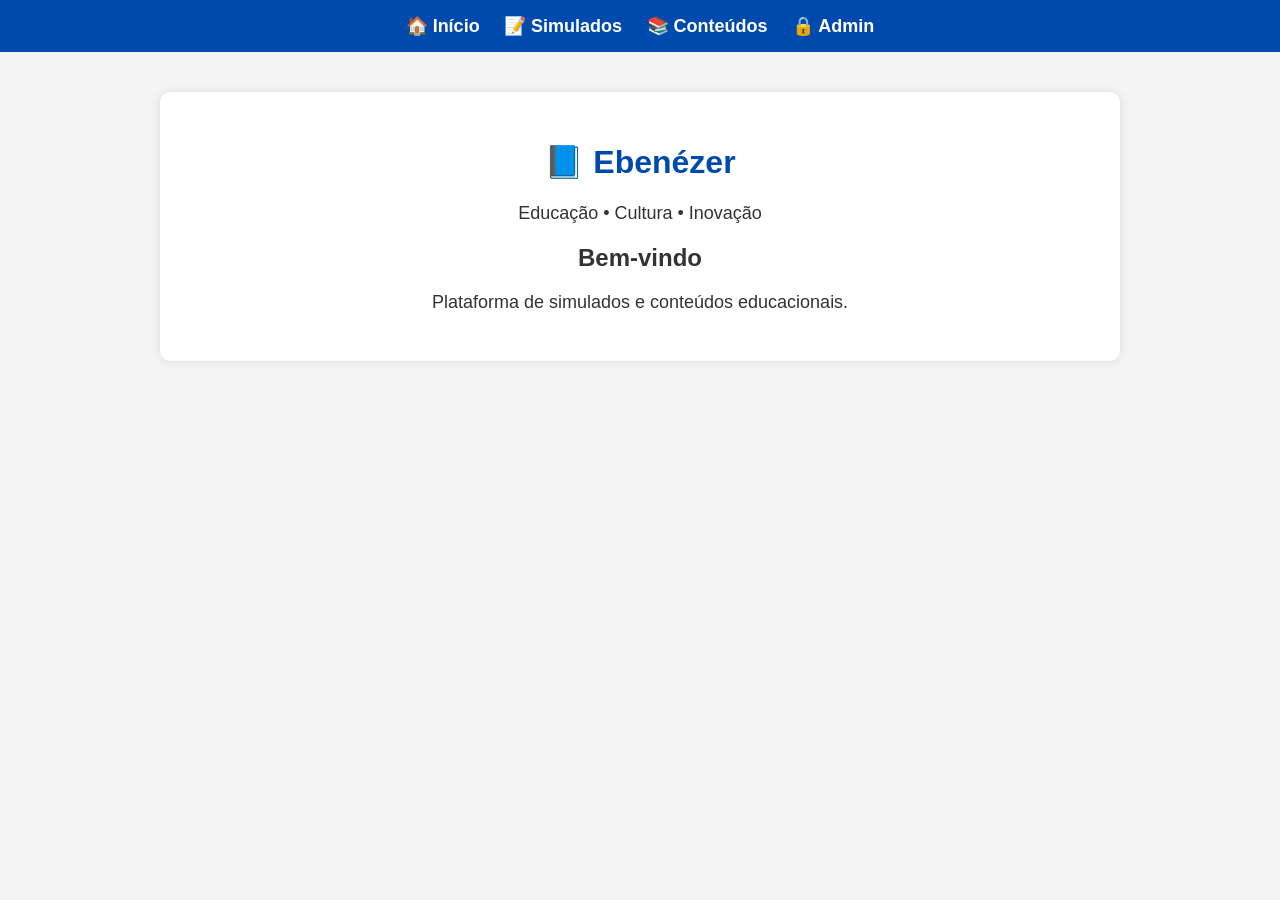
<file: index.html>
<!DOCTYPE html>
<html>
<head>
  <title>Ebenézer</title>
  <link rel="stylesheet" href="style.css">
</head>
<body>

<nav>
  <a href="index.html">🏠 Início</a>
  <a href="simulados.html">📝 Simulados</a>
  <a href="conteudos.html">📚 Conteúdos</a>
  <a href="admin.html">🔒 Admin</a>
</nav>

<div class="container">
  <h1>📘 Ebenézer</h1>
  <p>Educação • Cultura • Inovação</p>

  <h2>Bem-vindo</h2>
  <p>Plataforma de simulados e conteúdos educacionais.</p>
</div>

</body>
</html>
</file>
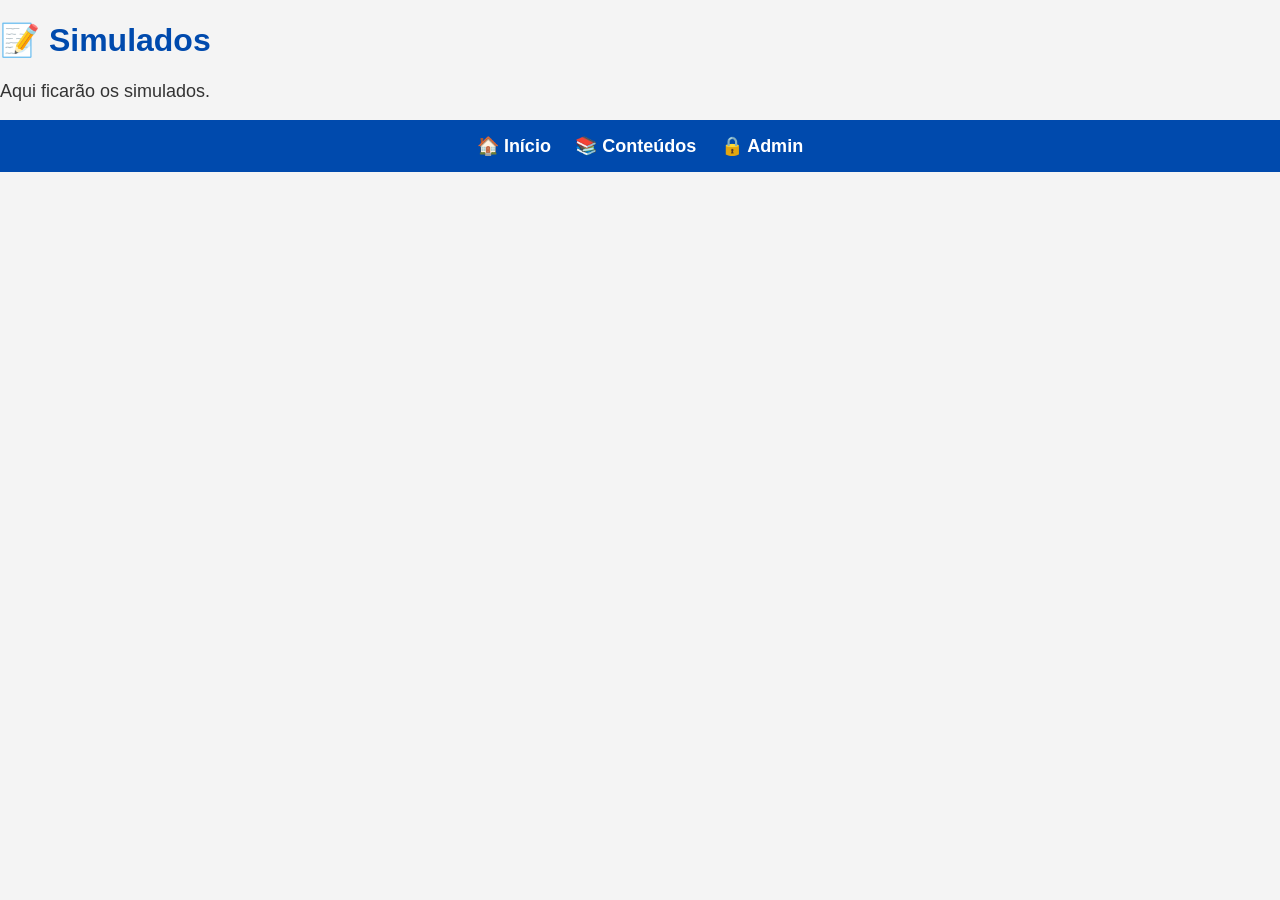
<file: simulados.html>
<!DOCTYPE html>
<html>
<head>
<title>Simulados</title>
<link rel="stylesheet" href="style.css">
</head>
<body>

<h1>📝 Simulados</h1>
<p>Aqui ficarão os simulados.</p>

<nav>
  <a href="index.html">🏠 Início</a>
  <a href="conteudos.html">📚 Conteúdos</a>
  <a href="admin.html">🔒 Admin</a>
</nav>

</body>
</html>
</file>
<file: style.css>
body {
  margin: 0;
  font-family: Arial, sans-serif;
  background: #f4f4f4;
  color: #333;
}

/* MENU */
nav {
  background: #004aad;
  padding: 15px;
  text-align: center;
}

nav a {
  color: white;
  margin: 10px;
  text-decoration: none;
  font-weight: bold;
  font-size: 18px;
}

nav a:hover {
  text-decoration: underline;
}

/* CONTEÚDO */
.container {
  max-width: 900px;
  margin: 40px auto;
  background: white;
  padding: 30px;
  border-radius: 10px;
  box-shadow: 0 0 10px rgba(0,0,0,0.1);
  text-align: center;
}

/* TÍTULOS */
h1 {
  color: #004aad;
}

p {
  font-size: 18px;
}
</file>
